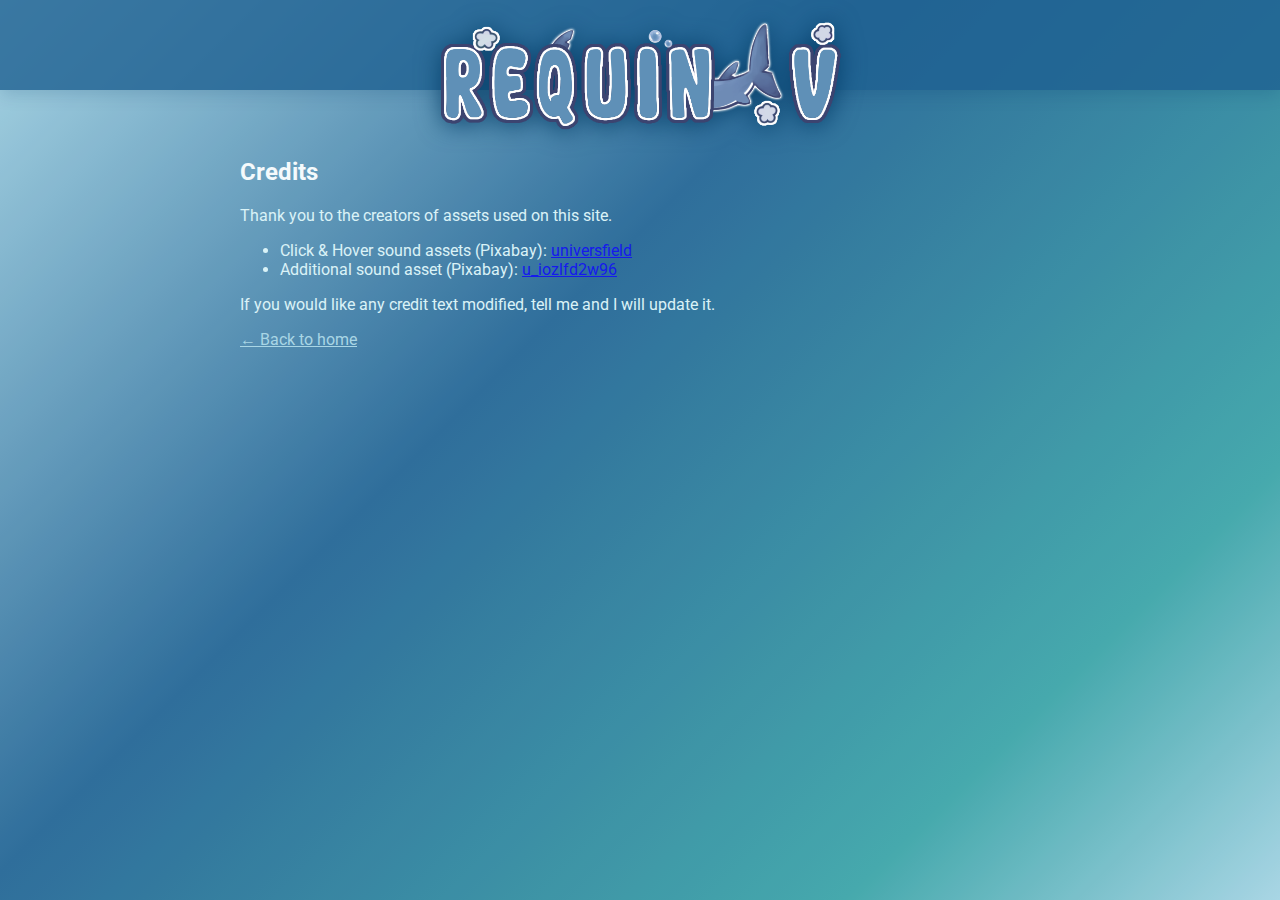
<file: credits.html>
<!DOCTYPE html>
<html lang="en">
<head>
    <meta charset="utf-8" />
    <meta name="viewport" content="width=device-width,initial-scale=1" />
    <title>Credits — REQUIN-V</title>
    <link rel="stylesheet" href="style.css">
</head>
<body>
    <header>
        <img src="assets/logo.png" alt="REQUIN VTuber Group Logo" class="vtuber-logo" />
    </header>
    <main style="max-width:800px;margin:2rem auto;padding:1rem;">
        <h2 style="color:#fff;">Credits</h2>
        <p style="color:#e0f7fa;">Thank you to the creators of assets used on this site.</p>
        <ul style="color:#e0f7fa;">
            <li>Click & Hover sound assets (Pixabay): <a href="https://pixabay.com/users/universfield-28281460/" target="_blank" rel="noopener noreferrer">universfield</a></li>
            <li>Additional sound asset (Pixabay): <a href="https://pixabay.com/users/u_iozlfd2w96-48029382/" target="_blank" rel="noopener noreferrer">u_iozlfd2w96</a></li>
        </ul>
        <p style="color:#e0f7fa;">If you would like any credit text modified, tell me and I will update it.</p>
        <p><a href="index.html" style="color:#a9d6e5;">← Back to home</a></p>
    </main>
</body>
</html>
</file>
<file: style.css>
@import url('https://fonts.googleapis.com/css2?family=Montserrat:wght@700&family=Roboto:wght@400&display=swap');

/* Enhanced mobile support */
@media (max-width: 600px) {
    header {
        height: 70px;
    }
    .vtuber-logo {
        max-width: 70vw;
        margin-top: -1.2rem;
        margin-bottom: -0.7rem;
        left: 50%;
        transform: translateX(-50%);
    }
    .subtitle {
        font-size: 1rem;
        margin-top: 1.2rem;
        margin-bottom: 0.7rem;
    }
    .about, .talents {
        max-width: 98vw;
        padding: 1rem 0.5rem;
    }
    .members {
        gap: 1rem;
        padding: 1rem 0.5rem;
        flex-direction: column;
        align-items: center;
    }
    .member-card {
        width: 98vw;
        min-width: 0;
        max-width: 340px;
        margin: 0 auto;
        padding: 1rem 0.5rem 0.8rem 0.5rem;
    }
    .member-img {
        height: 160px;
    }
    h1 {
        font-size: 2rem;
    }
    .about h2, .talents h2 {
        font-size: 1.1rem;
    }
    .member-name {
        font-size: 1rem;
    }
    .member-desc {
        font-size: 0.9rem;
    }
    .member-link {
        font-size: 0.95rem;
        padding: 0.4rem 0;
    }
}
/* About and Talent List sections */
.about {
    max-width: 700px;
    margin: 2.5rem auto 2rem auto;
    background: rgba(56, 163, 165, 0.50);
    border-radius: 1.2rem;
    box-shadow: 0 4px 24px rgba(1,58,99,0.10);
    padding: 2rem 1.5rem;
    text-align: center;
    color: #a9d6e5;
}

.about h2 {
    font-family: 'Montserrat', sans-serif;
    font-size: 2rem;
    margin-bottom: 0.7rem;
    color: #fff;
    text-shadow: 0 1px 8px #013a63;
}

.about p {
    font-size: 1.1rem;
    color: #e0f7fa;
    margin-bottom: 0;
}

.talents {
    max-width: 900px;
    margin: 0 auto 2rem auto;
    padding: 1rem 0;
    text-align: center;
    background: transparent;
    border-radius: 1.2rem;
}

.talents h2 {
    font-family: 'Montserrat', sans-serif;
    font-size: 1.7rem;
    color: #fff;
    margin-bottom: 1.2rem;
    text-shadow: 0 1px 6px #013a63;
}

.talent-list {
    list-style: none;
    padding: 0;
    margin: 1.2rem auto 2rem auto;
    max-width: 500px;
    text-align: left;
    color: #e0f7fa;
    font-size: 1.08rem;
    background: transparent;
}
.talent-list li {
    margin-bottom: 1.1rem;
    background: rgba(1,58,99,0.09);
    border-radius: 0.7rem;
    padding: 0.7rem 1rem;
    box-shadow: 0 2px 8px rgba(56,163,165,0.08);
}
.talent-list strong {
    color: #fff;
    font-size: 1.13rem;
}
/* Animated underwater bubbles background */
.bubble-bg {
    position: fixed;
    left: 0; top: 0; width: 100vw; height: 100vh;
    pointer-events: none;
    z-index: 0;
    overflow: hidden;
}

.bubble {
    position: absolute;
    bottom: -100px;
    border-radius: 50%;
    background: rgba(169, 214, 229, 0.22);
    box-shadow: 0 0 16px 4px rgba(56,163,165,0.12);
    animation: bubbleUp 12s linear infinite;
    will-change: transform, opacity;
}

@keyframes bubbleUp {
    0% {
        transform: translateY(0) scale(1);
        opacity: 0.7;
    }
    80% {
        opacity: 0.5;
    }
    100% {
        transform: translateY(-110vh) scale(1.2);
        opacity: 0;
    }
}
body {
    margin: 0;
    padding: 0;
    font-family: 'Roboto', sans-serif;
        background: linear-gradient(135deg, rgb(169, 214, 229) 0%, #1e6091 40%, #38a3a5 80%, #a9d6e5 100%);
        transition: background 0.5s;
    color: #fff;
    min-height: 100vh;
    overflow-x: hidden;
}
/* Responsive design for mobile */
@media (max-width: 600px) {
    .about, .talents {
        max-width: 98vw;
        padding: 1rem 0.5rem;
    }
    .members {
        gap: 1rem;
        padding: 1rem 0.5rem;
    }
    .member-card {
        width: 98vw;
        min-width: 0;
        max-width: 340px;
        margin: 0 auto;
        padding: 1rem 0.5rem 0.8rem 0.5rem;
    }
    .member-img {
        height: 160px;
    }
    h1 {
        font-size: 2rem;
    }
    .about h2, .talents h2 {
        font-size: 1.2rem;
    }
    .member-name {
        font-size: 1rem;
    }
    .member-desc {
        font-size: 0.9rem;
    }
    .member-link {
        font-size: 0.95rem;
        padding: 0.4rem 0;
    }
}


    .vtuber-logo {
        display: block;
        margin: 0 auto 0.7rem auto;
        max-width: 420px;
        width: 100%;
        height: auto;
        filter: drop-shadow(0 2px 12px #013a63cc);
        margin-top: -2.5rem;
        margin-bottom: -1.2rem;
        position: absolute;
        left: 50%;
        top: 0;
        transform: translateX(-50%);
        z-index: 10;
    }

    /* SFX toggle button */
    .sfx-toggle {
        position: absolute;
        right: 12px;
        top: 10px;
        background: rgba(255,255,255,0.06);
        color: #fff;
        border: none;
        width: 40px;
        height: 40px;
        border-radius: 10px;
        display: flex;
        align-items: center;
        justify-content: center;
        cursor: pointer;
        font-size: 18px;
        transition: background 0.18s, transform 0.12s;
        z-index: 12;
    }
    .sfx-toggle:active { transform: scale(0.96); }
    .sfx-toggle[aria-pressed="false"] { opacity: 0.55; }

    header {
        text-align: center;
        height: 90px;
        padding: 0;
        overflow: visible;
        position: relative;
        background: rgba(30, 96, 145, 0.8);
        box-shadow: 0 4px 16px rgba(1,58,99,0.18);
        position: relative;
        z-index: 2;
    }

h1 {
    font-family: 'Montserrat', sans-serif;
    font-size: 2.8rem;
    letter-spacing: 2px;
    margin-bottom: 0.5rem;
    text-shadow: 0 2px 8px #1c92d2;
}

.subtitle {
    font-size: 1.2rem;
    color: #aeefff;
    margin-bottom: 0.5rem;
    text-align: center;
    margin-top: 2.2rem;
}

.members {
    display: flex;
    flex-wrap: wrap;
    justify-content: center;
    gap: 2rem;
    padding: 2rem 1rem;
}

.member-card {
    background: rgba(1, 58, 99, 0.5);
    border-radius: 1.2rem;
    box-shadow: 0 8px 32px rgba(56,163,165,0.18);
    width: 220px;
    min-height: 400px;
    padding: 1.2rem 1rem 1rem 1rem;
    position: relative;
    overflow: hidden;
    display: flex;
    flex-direction: column;
    align-items: center;
    transition: transform 0.25s ease, box-shadow 0.25s ease;
    cursor: pointer;
}

@keyframes floatUp {
    0% { opacity: 0; transform: translateY(40px) scale(0.95); }
    100% { opacity: 1; transform: translateY(0) scale(1); }
}

.member-card:hover {
    transform: scale(1.04) translateY(-8px);
    box-shadow: 0 16px 48px rgba(28,146,210,0.35);
}

/* Reveal animation applied when card enters viewport */
.member-card.reveal {
    /* wave / highlight effect when entering viewport */
    transform: translateY(-6px);
    box-shadow: 0 18px 60px rgba(24,110,140,0.24);
    transition: transform 0.45s cubic-bezier(.22,.9,.28,1), box-shadow 0.45s;
}

/* subtle shine that travels across the card once on reveal */
.member-card.reveal::after {
    content: '';
    position: absolute;
    left: -60%;
    top: 0;
    width: 60%;
    height: 100%;
    background: linear-gradient(120deg, rgba(255,255,255,0.06) 0%, rgba(255,255,255,0.18) 50%, rgba(255,255,255,0.06) 100%);
    transform: skewX(-18deg);
    opacity: 0;
    pointer-events: none;
    animation: shineMove 0.9s var(--delay, 0s) forwards;
}

@keyframes shineMove {
    0% { left: -60%; opacity: 0; }
    20% { opacity: 0.9; }
    100% { left: 120%; opacity: 0; }
}

.member-img {
    width: 100%;
    height: 280px;
    border-radius: 0;
    object-fit: cover;
    border: none;
    box-shadow: 0 4px 16px #1c92d2;
    margin-bottom: 0.7rem;
    background: #fff;
    display: block;
}

.member-status {
    font-size: 0.75rem;
    font-weight: 700;
    text-transform: uppercase;
    letter-spacing: 0.5px;
    color: #fff;
    background: rgba(56, 163, 165, 0.7);
    padding: 0.3rem 0.6rem;
    border-radius: 0.4rem;
    text-align: center;
    margin-bottom: 0.5rem;
    align-self: flex-start;
    margin-left: auto;
    margin-right: auto;
}

.member-tag {
    font-size: 0.75rem;
    font-weight: 700;
    text-transform: uppercase;
    letter-spacing: 0.5px;
    color: #012; /* default dark text on light tag */
    background: rgba(255,255,255,0.85);
    padding: 0.28rem 0.6rem;
    border-radius: 0.4rem;
    text-align: center;
    margin-bottom: 0.6rem;
    align-self: center;
    width: fit-content;
}
.member-tag-nsfw { background: rgba(200,40,60,0.95); color: #fff; }
.member-tag-semi-nsfw { background: rgba(235,153,0,0.95); color: #08111a; }
.member-tag-sfw { background: rgba(56,163,165,0.95); color: #fff; }
.member-tag-unrated { background: rgba(255,255,255,0.6); color: #012; }

.member-name {
    font-family: 'Montserrat', sans-serif;
    font-size: 1.2rem;
    text-shadow: 0 1px 4px #1c92d2;
        color: #a9d6e5;
        margin-bottom: 0.3rem;
    text-align: center;
}

.member-desc {
    font-size: 0.95rem;
    color: #e0f7fa;
    margin-bottom: 1rem;
    min-height: 80px;
    text-align: center;
}

.member-links {
    display: flex;
    flex-direction: column;
    gap: 0.6rem;
    align-items: stretch;
    width: 100%;
    margin-top: auto;
}

.member-link {
    background: #38a3a5;
    color: #fff;
    padding: 0.5rem 0;
    border-radius: 0.8rem;
    text-decoration: none;
    font-weight: 700;
    transition: background 0.2s, box-shadow 0.2s;
    box-shadow: 0 2px 8px #1e6091;
    width: 100%;
    text-align: center;
    font-size: 1rem;
}

.member-link:hover {
    background: #a9d6e5;
    color: #013a63;
    box-shadow: 0 4px 16px #a9d6e5;
}

footer {
    text-align: center;
    padding: 1rem;
    background: rgba(30, 96, 145, 0.7);
    font-size: 1rem;
    color: #a9d6e5;
    position: relative;
    z-index: 2;
}

.credits-link {
    color: #e0f7fa;
    text-decoration: underline;
    margin-left: 0.6rem;
}

/* Age modal styles */
.age-modal {
    position: fixed;
    inset: 0;
    display: flex;
    align-items: center;
    justify-content: center;
    background: rgba(2,12,22,0.6);
    z-index: 99998;
}
.age-modal-inner {
    background: linear-gradient(180deg, rgba(6,38,63,0.98), rgba(3,65,95,0.98));
    border-radius: 14px;
    padding: 1.6rem 1.4rem;
    width: min(680px, 92vw);
    box-shadow: 0 12px 36px rgba(1,20,32,0.6);
    color: #e8fbff;
    text-align: center;
}
.age-modal h3 { font-family: 'Montserrat', sans-serif; margin: 0 0 0.6rem 0; font-size: 1.25rem; color: #fff; }
.age-modal-text { color: #cfeff6; margin-bottom: 1rem; font-weight: 700; }
.age-modal-actions { display: flex; justify-content: center; gap: 0.6rem; }
.age-accept { background: #17a2d6; color: #fff; border: none; padding: 0.6rem 0.9rem; border-radius: 8px; font-weight: 700; cursor: pointer; box-shadow: 0 8px 20px rgba(0,0,0,0.28); }
.age-accept:active { transform: translateY(1px); }

/* Decorative bubbles */
body::before {
    content: '';
    position: fixed;
    left: 0; top: 0; right: 0; bottom: 0;
    pointer-events: none;
    z-index: 0;
    background: url('https://svgshare.com/i/13uA.svg') repeat;
    opacity: 0.12;
           box-shadow: 0 4px 16px #38a3a5;
           background: #a9d6e5;
}

@keyframes bubbles {
    0% { background-position: 0 0; }
    100% { background-position: 0 1000px; }
}
</file>
